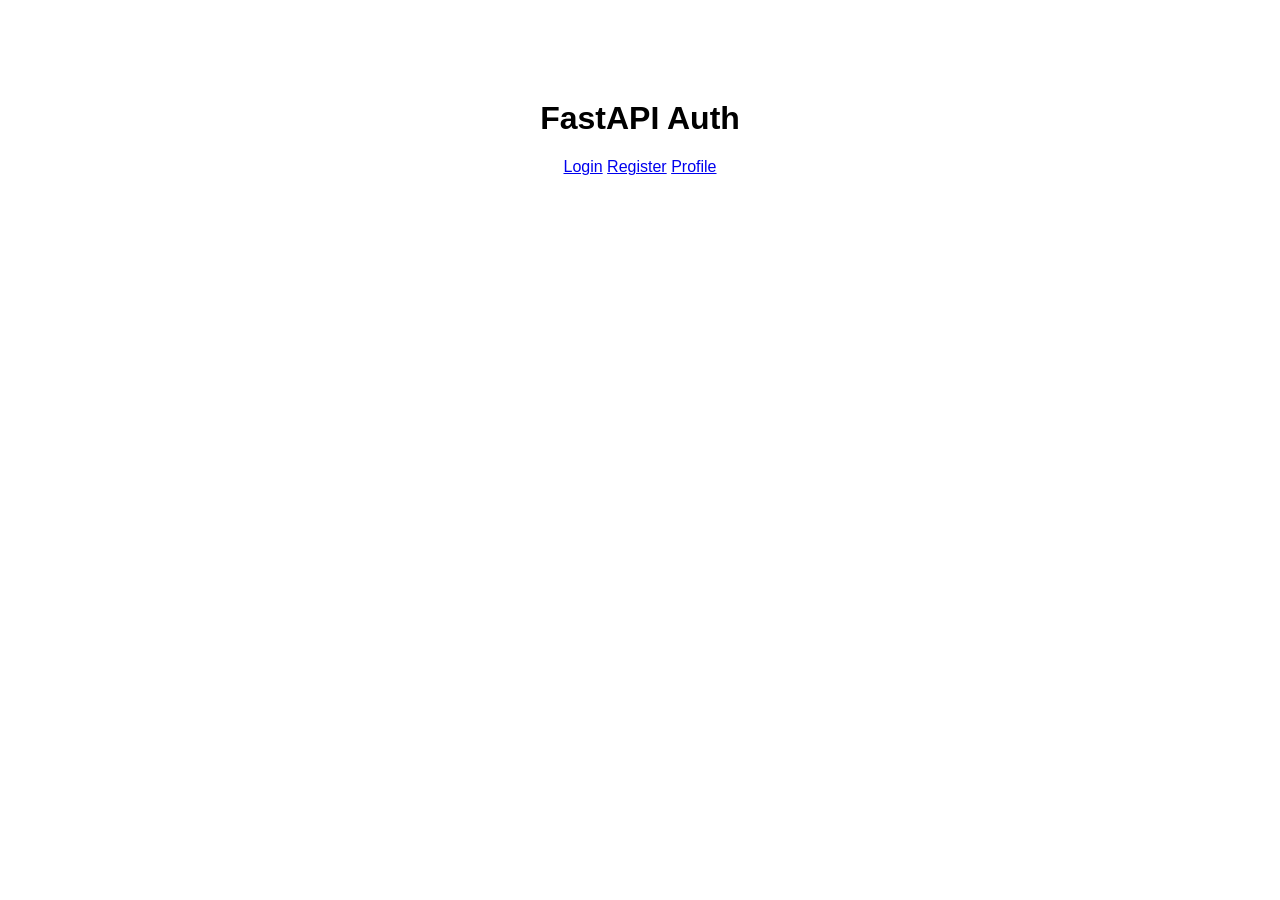
<file: templates/index.html>
<!DOCTYPE html>
<html>
<head>
    <link rel="stylesheet" href="/static/style.css">
</head>
<body>

<h1>FastAPI Auth</h1>

<a href="/login">Login</a>
<a href="/register">Register</a>
<a href="/profile">Profile</a>

<script>
    const params = new URLSearchParams(window.location.search);
    if (params.get("logout") === "1") {
        alert("You have been successfully logged out!");
    }
</script>

</body>
</html>
</file>
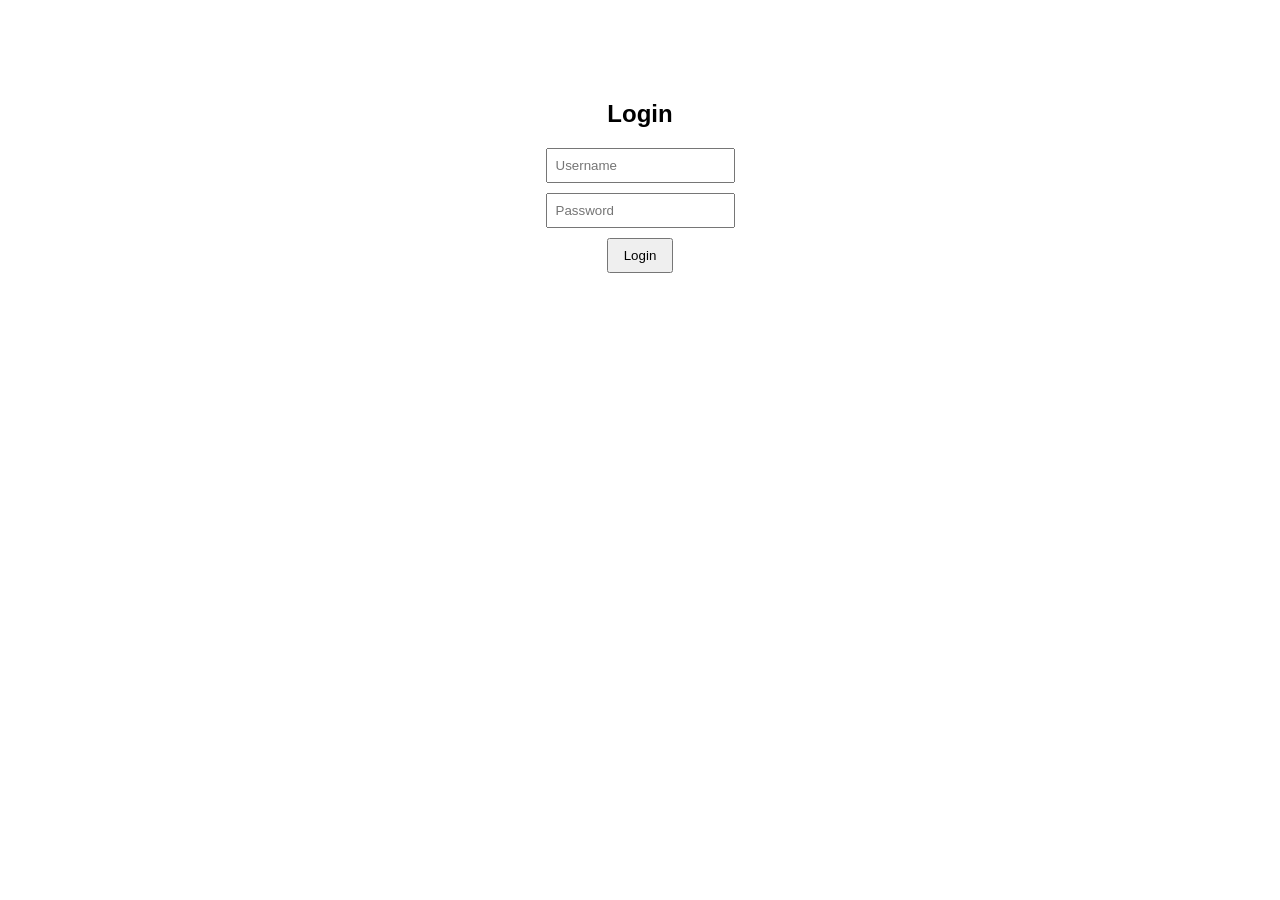
<file: templates/login.html>
<!DOCTYPE html>
<html>
<head>
    <link rel="stylesheet" href="/static/style.css">
</head>
<body>
<h2>Login</h2>
<form id="loginForm">
    <input type="text" id="username" placeholder="Username" required>
    <input type="password" id="password" placeholder="Password" required>
    <button type="submit">Login</button>
</form>
<script src="/static/script.js"></script>
</body>
</html>
</file>
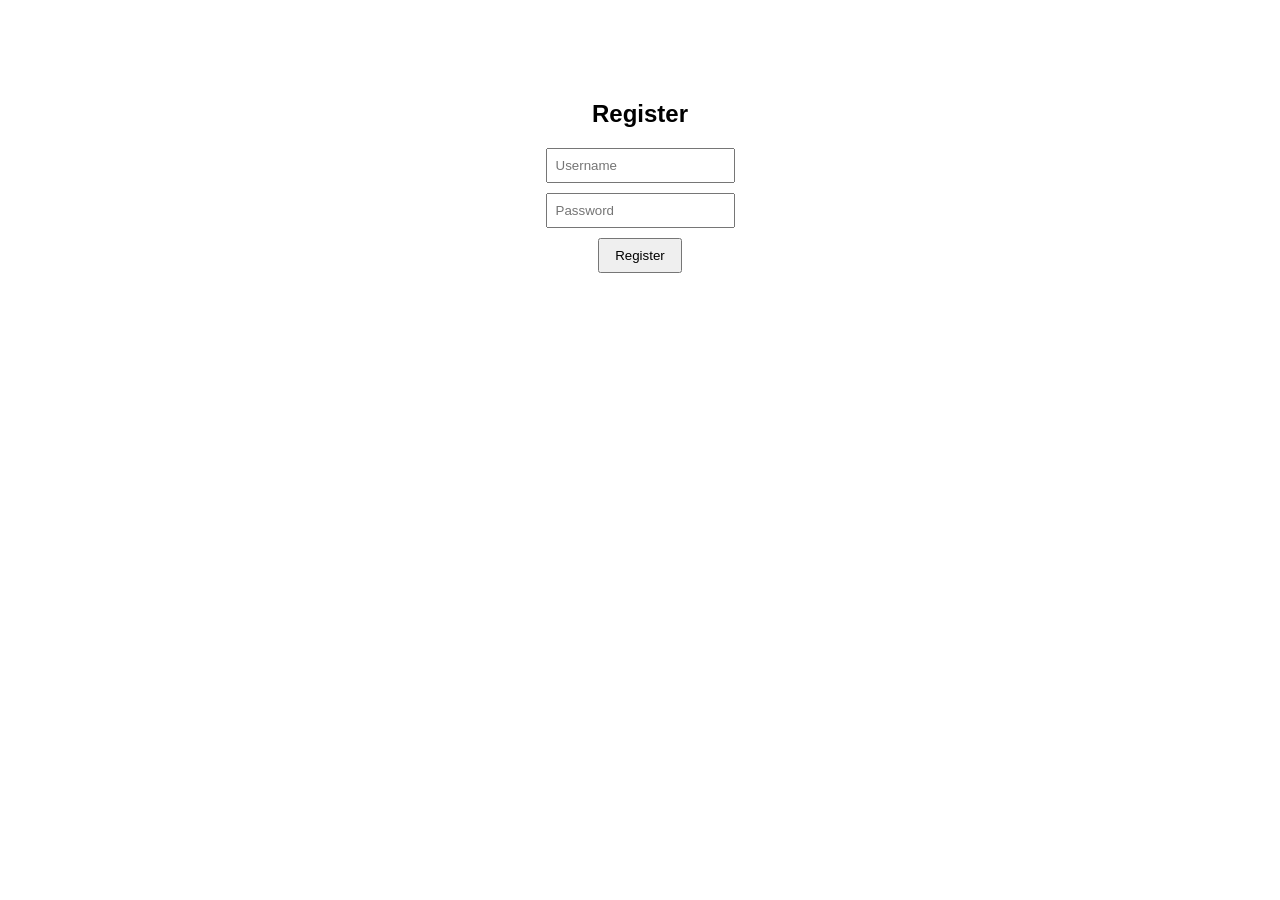
<file: templates/register.html>
<!DOCTYPE html>
<html>
<head>
    <link rel="stylesheet" href="/static/style.css">
</head>
<body>
<h2>Register</h2>
<form id="registerForm">
    <input type="text" id="username" placeholder="Username" required>
    <input type="password" id="password" placeholder="Password" required>
    <button type="submit">Register</button>
</form>
<script src="/static/script.js"></script>
</body>
</html>
</file>
<file: static/style.css>
body {
    font-family: Arial;
    text-align: center;
    margin-top: 100px;
}

input {
    display: block;
    margin: 10px auto;
    padding: 8px;
}

button {
    padding: 8px 15px;
}
</file>
